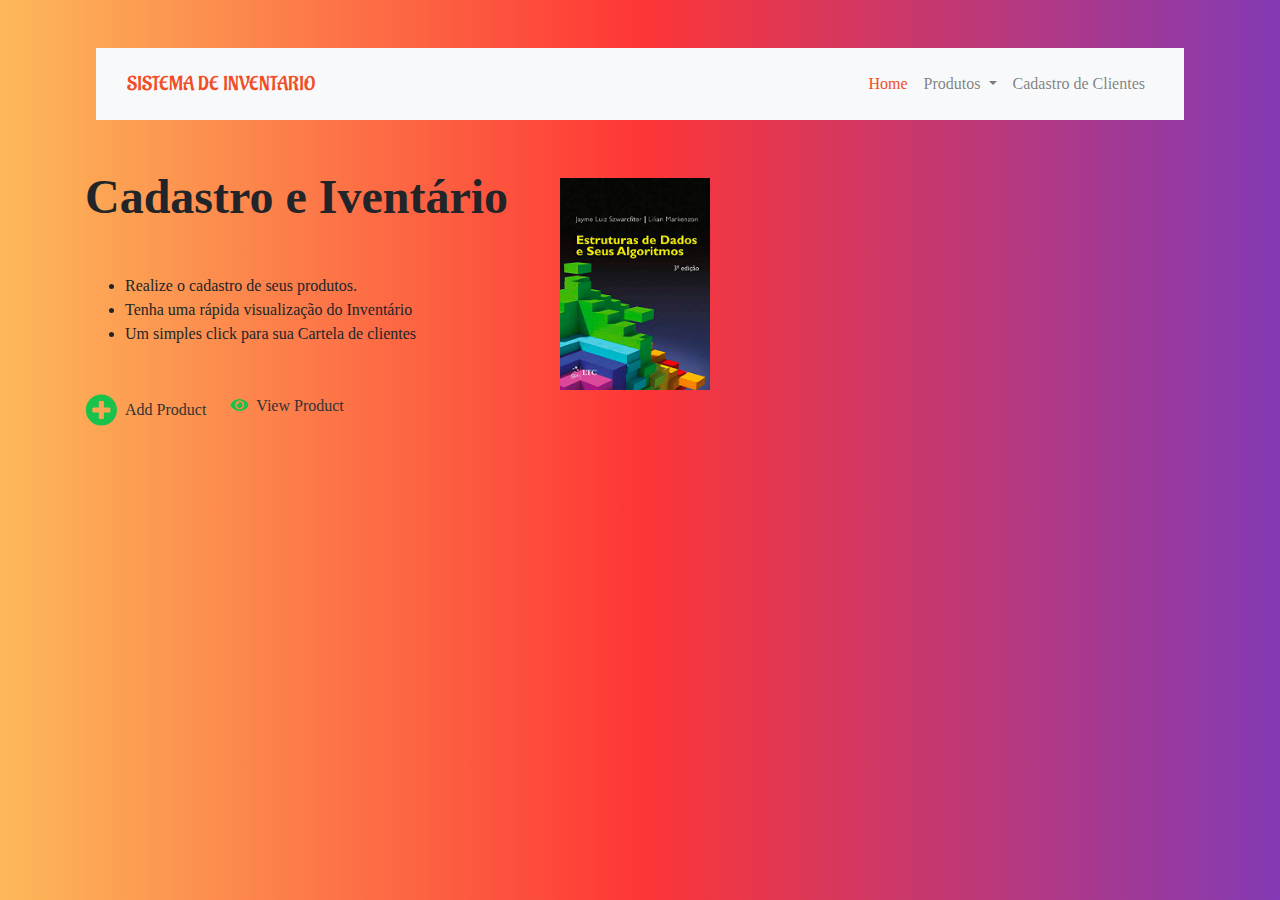
<file: index.html>
<!DOCTYPE html>
<html lang="pt-BR">

<head>
    <meta charset="UTF-8">
    <meta name="viewport" content="width=device-width, initial-scale=1.0">
    <title>Inventário & Clientes</title>

    <link rel="stylesheet" href="css/bootstrap.min.css">
    <link href="https://fonts.googleapis.com/css2?family=Aladin&display=swap" rel="stylesheet"> 
    <link rel="stylesheet" href="css/all.min.css">
    <link rel="stylesheet" href="css/myStyle.css">
</head>

<body>
   
    <section id="mainHeader">
        <div class="my-Container m-auto">
            <nav class="navbar navbar-expand-lg text-dark navbar-light bg-light my-5 p-3">
                <div class="container">
                    <a class="navbar-brand myTextColor myText" href="index.html">Sistema de Inventario</a>
                    <button class="navbar-toggler" type="button" data-toggle="collapse"
                        data-target="#navbarSupportedContent" aria-controls="navbarSupportedContent"
                        aria-expanded="false" aria-label="Toggle navigation">
                        <span class="navbar-toggler-icon"></span>
                    </button>

                    <div class="collapse navbar-collapse" id="navbarSupportedContent">
                        <ul class="navbar-nav ml-auto">
                            <li class="nav-item">
                                <a class="nav-link activeLink" href="index.html">Home</a>
                            </li>
                           
                            <li class="nav-item dropdown">
                                <a class="nav-link dropdown-toggle" href="#" id="navbarDropdownMenuLink" role="button"
                                    data-toggle="dropdown" aria-haspopup="true" aria-expanded="false">
                                    Produtos
                                </a>
                                <div class="dropdown-menu" aria-labelledby="navbarDropdownMenuLink">
                                    <a class="dropdown-item" href="addProduct.html">Adicionar Produto</a>

                                </div>
                            </li>
                            <li class="nav-item">
                                <a class="nav-link" href="clientes.html">Cadastro de Clientes</a>
                            </li>

                        </ul>
                      
                    </div>
                </div>
            </nav>
        </div>
        
        <div class="headContainer">
            <div class="container">
                <div class="row">
                    <div class="col-md-5">
                        <div class="caption">
                            <h1 class="mb-5">Cadastro  e Iventário</h1>
                            <ul class="mb-5">
                                <li>Realize o cadastro de seus produtos.</li>
                                <li>Tenha uma rápida visualização do Inventário</li>
                                <li>Um simples click para sua Cartela de clientes</li>
                                
                            </ul>
                           

                            <div class="icones">
                                <a href="addProduct.html" class="d-flex align-items-center justify-content-center"><i
                                    class="fas fa-plus-circle fa-2x mr-2 addProduct"></i><span> Add
                                    Product</span></a>

                            <a href="addProduct.html"><i class="fas fa-eye viewProduct ml-4 mr-2"></i><span>View
                                    Product</span></a>
                            </div>
                        </div>
                    </div>
                    <div class="col-md-7 d-lg-block d-md-block d-none">
                        <div class="shoe">
                            <img src="images/1.png" class="img-fluid">
                        </div>
                    </div>
                </div>
            </div>
        </div>
    </section>
   
    <script src="js/jquery-3.4.1.min.js"></script>
    <script src="js/popper.min.js"></script>
    <script src="js/bootstrap.min.js"></script>
</body>

</html>
</file>
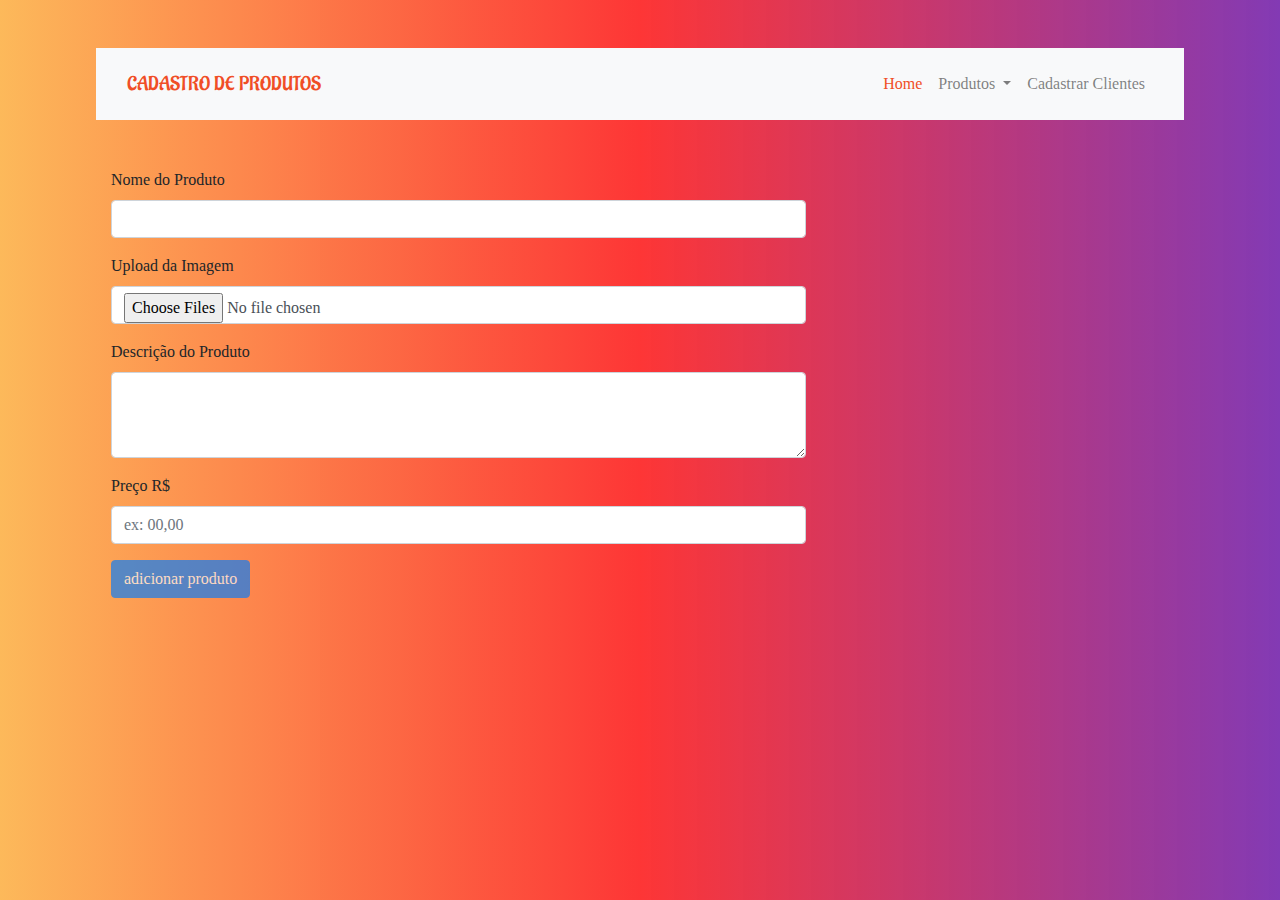
<file: addProduct.html>
<!DOCTYPE html>
<html lang="pt-BR">

<head>
    <meta charset="UTF-8">
    <meta name="viewport" content="width=device-width, initial-scale=1.0">
    <title>Produtos</title>

    <link rel="stylesheet" href="css/bootstrap.min.css">
    <link href="https://fonts.googleapis.com/css2?family=Aladin&display=swap" rel="stylesheet"> 
    <link rel="stylesheet" href="css/all.min.css">
    <link rel="stylesheet" href="css/myStyle.css">
</head>

<body>
  
    <section id="productHeader">
        <div class=" my-Container m-auto">
            <nav class="navbar navbar-expand-lg text-dark navbar-light bg-light mb-5 p-3 marginTop">
                <div class="container">
                    <a class="navbar-brand myTextColor myText" href="index.html">Cadastro de produtos</a>
                    <button class="navbar-toggler" type="button" data-toggle="collapse"
                        data-target="#navbarSupportedContent" aria-controls="navbarSupportedContent"
                        aria-expanded="false" aria-label="Toggle navigation">
                        <span class="navbar-toggler-icon"></span>
                    </button>

                    <div class="collapse navbar-collapse" id="navbarSupportedContent">
                        <ul class="navbar-nav ml-auto">
                            <li class="nav-item">
                                <a class="nav-link activeLink" href="index.html">Home</a>
                            </li>
                          
                            <li class="nav-item dropdown">
                                <a class="nav-link dropdown-toggle" href="#" id="navbarDropdownMenuLink" role="button"
                                    data-toggle="dropdown" aria-haspopup="true" aria-expanded="false">
                                    Produtos
                                </a>
                                <div class="dropdown-menu" aria-labelledby="navbarDropdownMenuLink">
                                    <a class="dropdown-item" href="addProduct.html">Adicionar produto</a>

                                </div>
                            </li>
                            <li class="nav-item">
                                <a class="nav-link" href="clientes.html">Cadastrar Clientes</a>
                            </li>

                        </ul>
                      
                    </div>
                </div>
            </nav>

          
            <div class="col-md-8">
              
                <div id="successProductAlert" class="alert alert-warning" role="alert">
                    Produto adicionado com sucesso!!
                </div>
                <form>
                    <div class="form-group">
                        <label for="productName">Nome do Produto</label>
                        <input onkeyup="disableBtn()" id='productName' type="text" class="form-control">
                    </div>
                    <div class="form-group">
                        <label for="productImg">Upload da Imagem</label>
                        <input onkeyup="disableBtn()" id='productImg' type="file" multiple="false" accept="image/*"
                            class="form-control" onchange="uploaded(this.value)">
                    </div>
                    <div class="form-group">
                        <label for="productText">Descrição do Produto</label>
                        <textarea onkeyup="disableBtn()" id='productDesc' class="form-control" rows="3"></textarea>
                    </div>
                   
                    <div class="form-group">
                        <label for="productPrice">Preço R$</label>
                        <input onkeyup="disableBtn()" id='productPrice' type="text" class="form-control" placeholder="ex: 00,00">
                    </div>
                </form>
                <button id='productBtn' type="submit" class="btn btn-primary">adicionar produto</button>
            </div>
           
        </div>
    </section>
   
    <section class="my-5">
        <div class="container">
            <h2 id="productHeadline">Nossos Produtos</h2>
            <div id="searchItem" class="w-50 my-4">
                <input type="text" placeholder="Search" class="form-control" id="mySearchInp">
                <i class="fas fa-lg fa-search mySearch"></i>
            </div>
            <div class="row" id="dataRow">
            </div>
        </div>
    </section>
   
    <script src="js/jquery-3.4.1.min.js"></script>
    <script src="js/popper.min.js"></script>
    <script src="js/bootstrap.min.js"></script>
    <script src="js/myJs.js"></script>
</body>

</html>
</file>
<file: css/myStyle.css>
body {
  font-family: "segoe ui light";
  background: linear-gradient(to right, #fcb045e2, #fd1d1de3,#833ab4 );
}
.img-fluid{
    height: auto;
    max-width: 150px;
    margin: 10px auto;
}


i {
  cursor: pointer;
}

#successProductAlert {
  display: none;
}

.icones {
  display: flex;
}
.icones i:nth-last-child(2) {
   align-self: center;
   color: #18c24b;
}
/***********************************************/
.myTextColor,
.activeLink {
  color: #f04e26 !important;
}

.myText {
  font-family: "Aladin", cursive;
  text-transform: uppercase;
}

.navbar-light .navbar-nav .nav-link:focus,
.navbar-light .navbar-nav .nav-link:hover {
  color: #f04e26 !important;
}

.dropdown-item:focus,
.dropdown-item:hover {
  color: #fff;
  text-decoration: none;
  background-color: #f04e26;
}

.bg-light {
  background-color: #f8f9fb;
}

/*main header*/
#mainHeader {
  height: 100vh;
  overflow: auto;
  background-repeat: no-repeat;
  background-position: right center;
  background-size: 450px 360px;
  
}

.my-Container {
  width: 85%;
}

.abstract img {
  width: 450px;
  height: 360px;
}

.marginTop {
  margin-top: 3rem;
}

.caption span {
  cursor: pointer;
}

.caption h1 {
  font-size: 3rem;
  font-weight: 900;
}

.caption a {
  color: #333;
  text-decoration: none;
  transition: all 0.4s;
}

.caption a:hover {
  color: #ffffff;
}

/***********************************/
#searchItem {
  position: relative;
}



/****************contact page***********/
.myContactAlert,
.myContactdangerAlert {
  display: none;
}

/**************RESPONSIVE***********/
@media only screen and (max-width: 767px) {
  .caption a {
    color: #333;
    padding: 15px;
    text-decoration: none;
    transition: all 0.4s;
  }

  .caption a:hover {
    background-color: rgba(255, 255, 255, 0.5);
    border-radius: 15px;
    color: #f04e26;
  }
}
</file>
